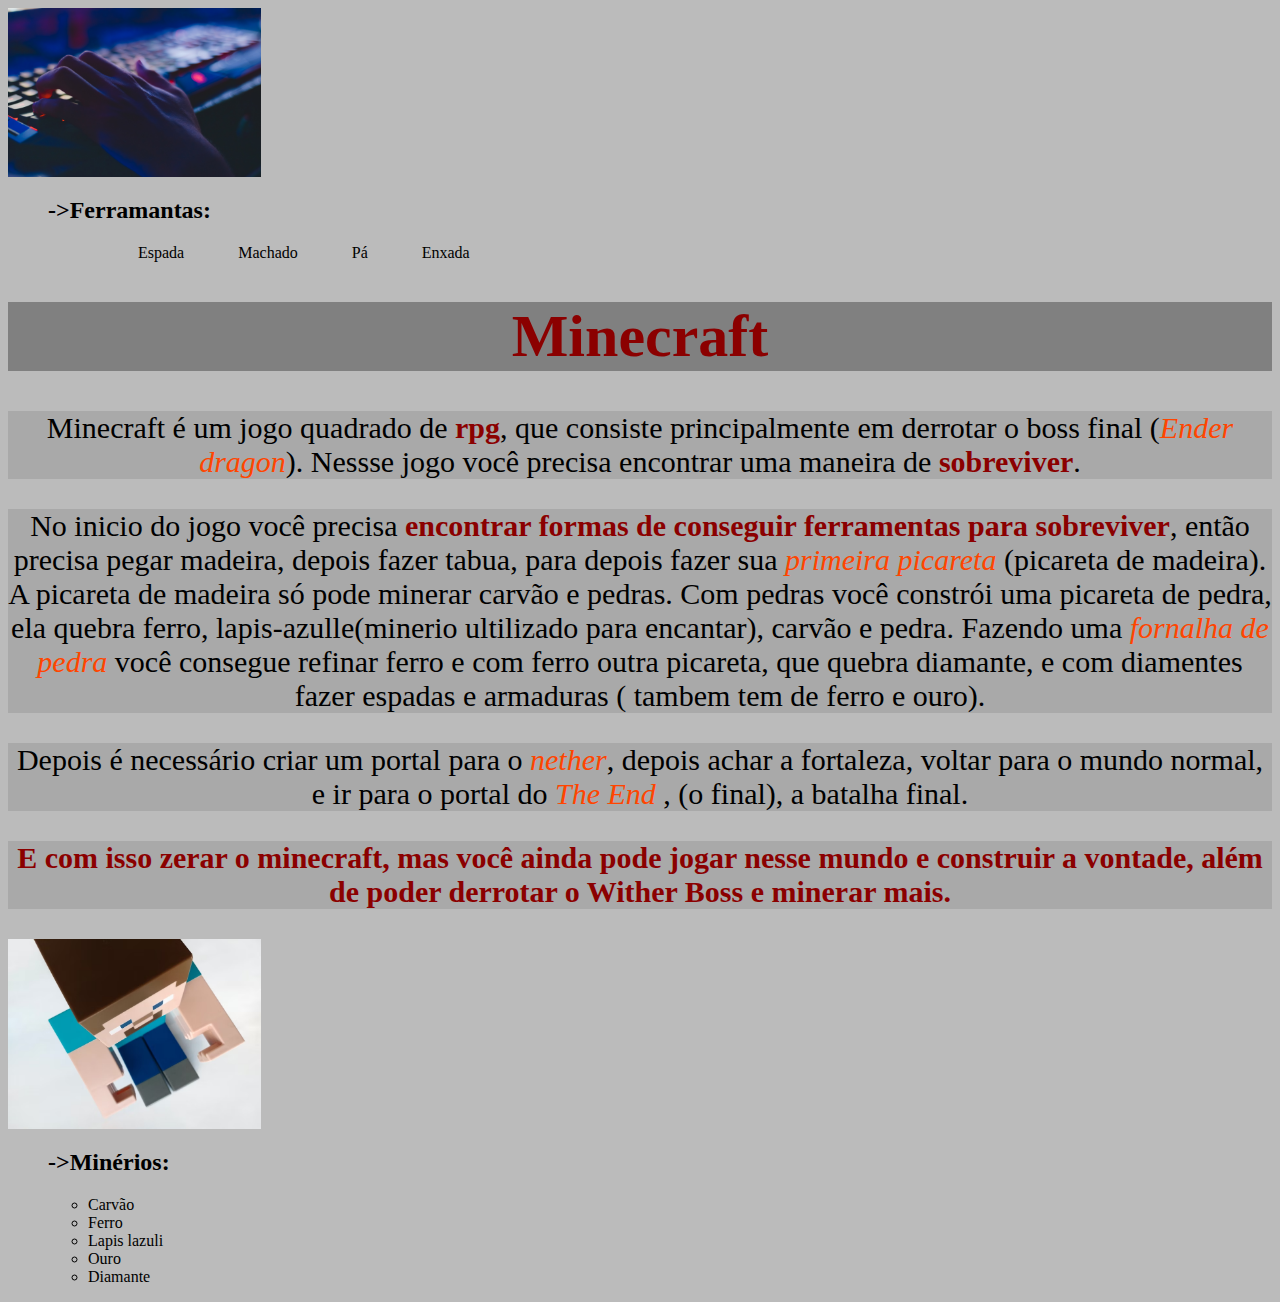
<file: index.html>
<DOCTYPE html>
<!DOCTYPE html>
<html lang="pt-br">
<head>
	<meta charset="utf-8">
	<meta name="viewport" content="width=device-width, initial-scale=1">
	<title>Minecraft</title>
	<link rel="stylesheet" type="text/css" href="style.css">
</head>
<body>

<header>
	<img src="foto2.jpg" width="20%">

<nav>
<ol> <h2>->Ferramantas:</h2>
		<ul>
			<li>Espada</li>
			<li>Machado</li>
		    <li>Pá</li>
		    <li>Enxada</li>
		</ul>
</ol>
</nav>

</header>

<h1 style="font-size:60px">Minecraft</h1>
 

		<div>
	        <p style="font-size:30px">Minecraft é um jogo quadrado de <strong>rpg</strong>,  que consiste principalmente em derrotar o boss final (<em>Ender dragon</em>). Nessse jogo você precisa encontrar uma maneira de <strong>sobreviver</strong>.</p>

			<p style="font-size:30px">No inicio do jogo você precisa <strong>encontrar formas de conseguir ferramentas para sobreviver</strong>, então precisa pegar madeira, depois fazer tabua, para depois fazer sua <em>primeira picareta</em> (picareta de madeira). A picareta de madeira só pode minerar carvão e pedras. Com  pedras você constrói uma picareta de pedra, ela quebra ferro, lapis-azulle(minerio ultilizado para encantar), carvão e pedra. Fazendo uma <em>fornalha de pedra</em> você consegue refinar ferro e com ferro outra picareta, que quebra diamante, e com diamentes fazer espadas e armaduras ( tambem tem de ferro e ouro).</p>

			<p style="font-size:30px">Depois é necessário criar um portal para o <em>nether</em>, depois achar a fortaleza, voltar para o mundo normal, e ir para o portal do <em>The End</em> , (o final), a batalha final.</p> 

		    <p style="font-size:30px"><strong>E com isso zerar o minecraft, mas você ainda pode jogar nesse mundo e construir a vontade, além de poder derrotar o Wither Boss e minerar mais.</strong></p>

		    <img src="foto1.jpeg" width="20%">
	</div>

		<div>
		    <ol> <h2>->Minérios:</h2>
		<ul>
			<li>Carvão</li>
			<li>Ferro</li>
		    <li>Lapis lazuli</li>
		    <li>Ouro</li>
		    <li>Diamante</li>
		</ul>
		    </ol>
	</div>

</body>
</html>
</file>
<file: style.css>
body{
      background-color: #BBBBBB;
}
    
    p{text-align: center; background-color: darkgray;

	}

	h1{ text-align: center; background-color: gray; color: darkred;

	}

	em{   color: orangered;

	}

	strong{
		color: darkred;
	}
header{  background-color: #BBBBBBBB;
       
}
nav li{
    margin: 0px 0px 0px 50px;
    display: inline;
}
</file>
